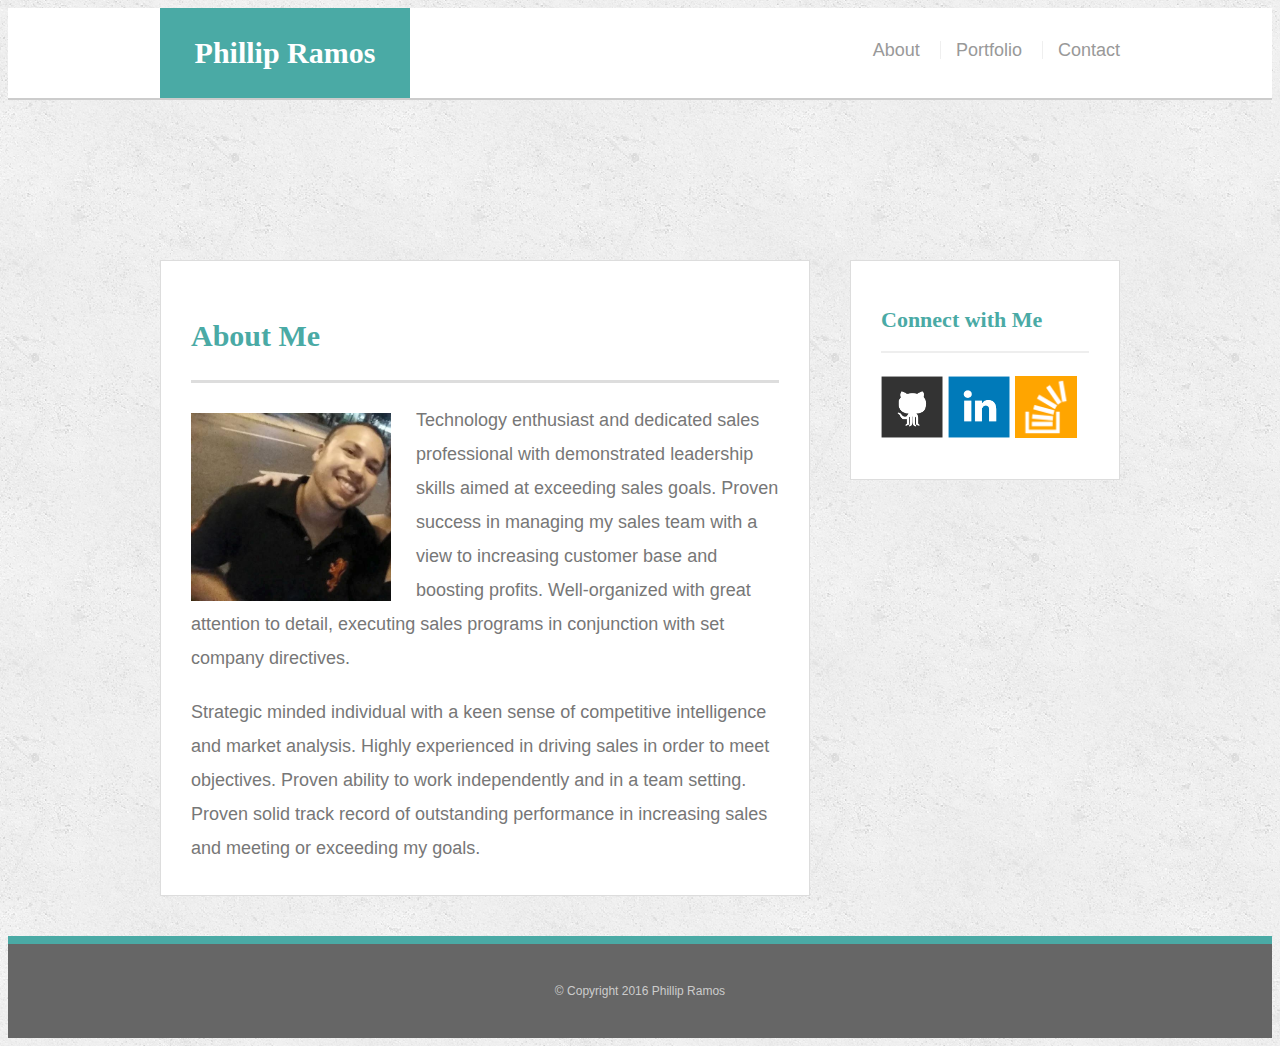
<file: index.html>
<!doctype html>
<html>
<head>
	<meta charset="UTF-8">
	<meta name="viewport" content="width=device-width, initial-scale=1.0">

	<title>About | Phillip Ramos</title>

	<link rel="stylesheet" href="https://maxcdn.bootstrapcdn.com/bootstrap/3.3.6/css/bootstrap.min.css" integrity="sha384-1q8mTJOASx8j1Au+a5WDVnPi2lkFfwwEAa8hDDdjZlpLegxhjVME1fgjWPGmkzs7" crossorigin="anonymous">
	
	<link rel="stylesheet" type="text/css" href="assets/css/style.css">
</head>
<body>

	<header id="masthead">
		<div class="container">
			<a href="index.html" id="logo">Phillip Ramos</a>
			<nav>
				<a href="index.html">About</a>
				<a href="portfolio.html">Portfolio</a>
				<a href="contact.html">Contact</a>
			</nav>
		</div>
	</header>

	<div id="main-container" class="container">
		<section class="main-section">
			<h1>About Me</h1>

			<img src="assets/images/me.jpg" class="auth-image" alt="Phillip Ramos">

			<p>Technology enthusiast and dedicated sales professional with demonstrated leadership skills aimed at exceeding sales goals. Proven success in managing my sales team with a view to increasing customer base and boosting profits. Well-organized with great attention to detail, executing sales programs in conjunction with set company directives.</p>

 			<p>Strategic minded individual with a keen sense of competitive intelligence and market analysis. Highly experienced in driving sales in order to meet objectives. Proven ability to work independently and in a team setting. Proven solid track record of outstanding performance in increasing sales and meeting or exceeding my goals.</p>

			
		</section>

		<section class="sidebar">
			<div id="connect">
				<h2>Connect with Me</h2>
				<a href="https://github.com/pramos13" target="_blank">
				<img src="assets/images/github-128.png" class="social" alt="Github"></a>

				<a href="https://www.linkedin.com/in/phillip-ramos-27a564b5?trk=hp-identity-name" target="_blank">
				<img src="assets/images/linkedin-128.png" class="social" alt="LinkedIn"></a>

				<a href="http://stackoverflow.com/users/6131954/philramos" target="_blank">
				<img src="assets/images/stackoverflow-128.png" class="social" alt="Stack Overflow"></a>
			</div>
		</section>
	</div>

	<footer>
		<div class="container">
			&copy; Copyright 2016 Phillip Ramos
		</div>
	</footer>
</body>
</html>
</file>
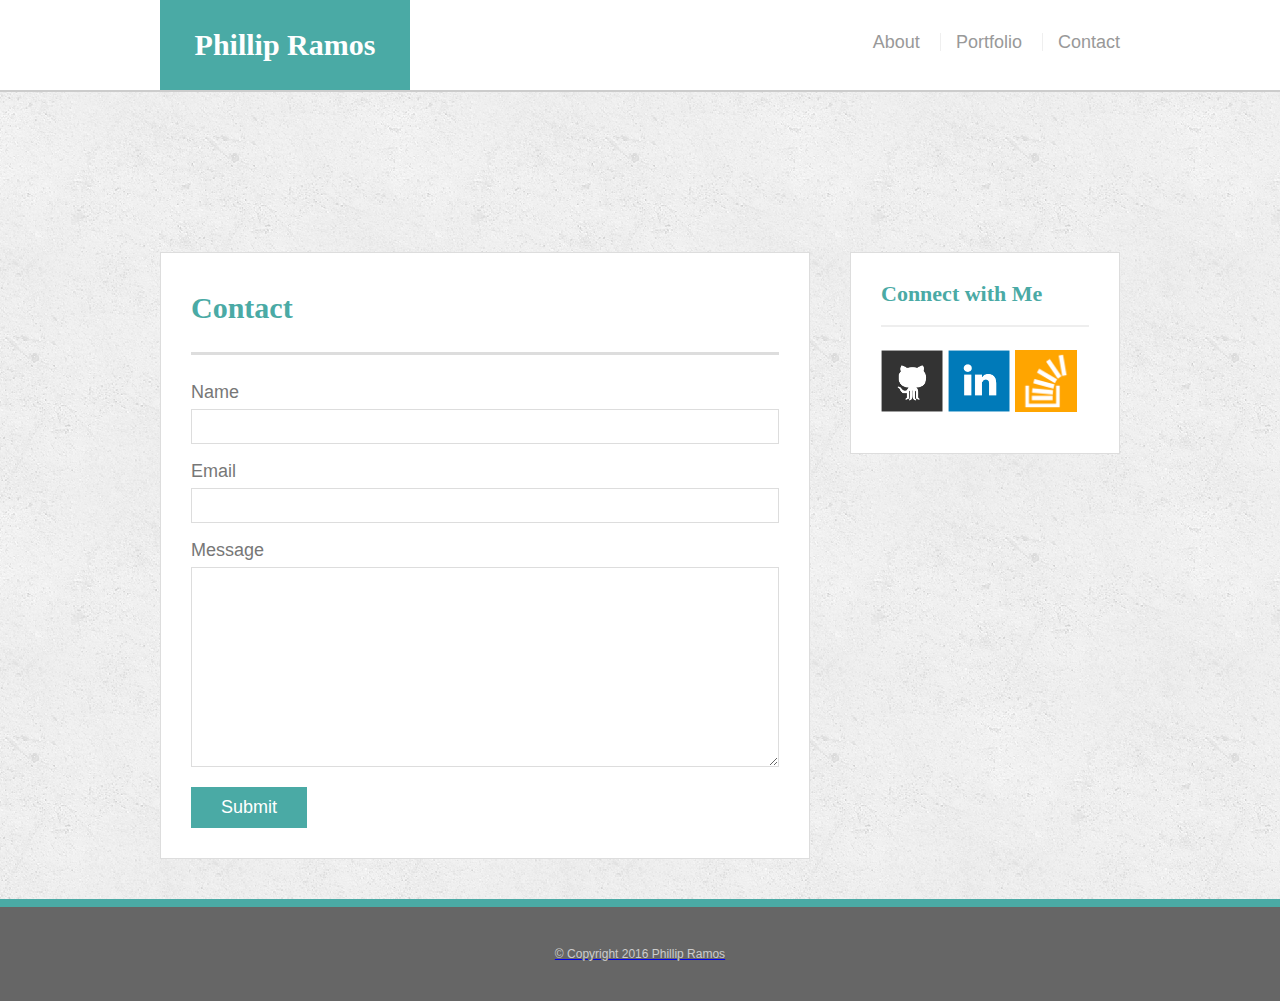
<file: contact.html>
<!doctype html>
<html>
<head>
	<meta charset="UTF-8">
	<meta name="viewport" content="width=device-width, initial-scale=1.0">

	<title>Contact | Phillip Ramos</title>

	<link rel="stylesheet" href="https://maxcdn.bootstrapcdn.com/bootstrap/3.3.6/css/bootstrap.min.css" integrity="sha384-1q8mTJOASx8j1Au+a5WDVnPi2lkFfwwEAa8hDDdjZlpLegxhjVME1fgjWPGmkzs7" crossorigin="anonymous">
	<link rel="stylesheet" type="text/css" href="assets/css/reset.css">
	<link rel="stylesheet" type="text/css" href="assets/css/style.css">
</head>
<body>

	<header id="masthead">
		<div class="container">
			<a href="index.html" id="logo">Phillip Ramos</a>
			<nav>
				<a href="index.html">About</a>
				<a href="portfolio.html">Portfolio</a>
				<a href="contact.html">Contact</a>
			</nav>
		</div>
	</header>

	<div id="main-container" class="container">
		<section class="main-section">
			<h1>Contact</h1>

			<form id="contact-form">
				<ul>
					<li>
						<label for="name">Name</label>
						<input type="text" id="name" name="name" placeholder="" required="required">
					</li>
					<li>
						<label for="email">Email</label>
						<input type="email" id="email" name="email" placeholder="" required="required">
					</li>
					<li>
						<label for="message">Message</label>
						<textarea id="message" name="message" required="required"></textarea>
					</li>
				</ul>
				<input type="submit">
			</form>

		</section>

		<section class="sidebar">
			<div id="connect">
				<h2>Connect with Me</h2>
				<a href="https://github.com/pramos13" target="_blank">
				<img src="assets/images/github-128.png" class="social" alt="Github"></a>

				<a href="https://www.linkedin.com/in/phillip-ramos-27a564b5?trk=hp-identity-name" target="_blank">
				<img src="assets/images/linkedin-128.png" class="social" alt="LinkedIn"></a>

				<a href="http://stackoverflow.com/users/6131954/philramos" target="_blank">
				<img src="assets/images/stackoverflow-128.png" class="social" alt="Stack Overflow">
			</div>
		</section>
	</div>

	<footer>
		<div class="container">
			&copy; Copyright 2016 Phillip Ramos
		</div>
	</footer>
</body>
</html>
</file>
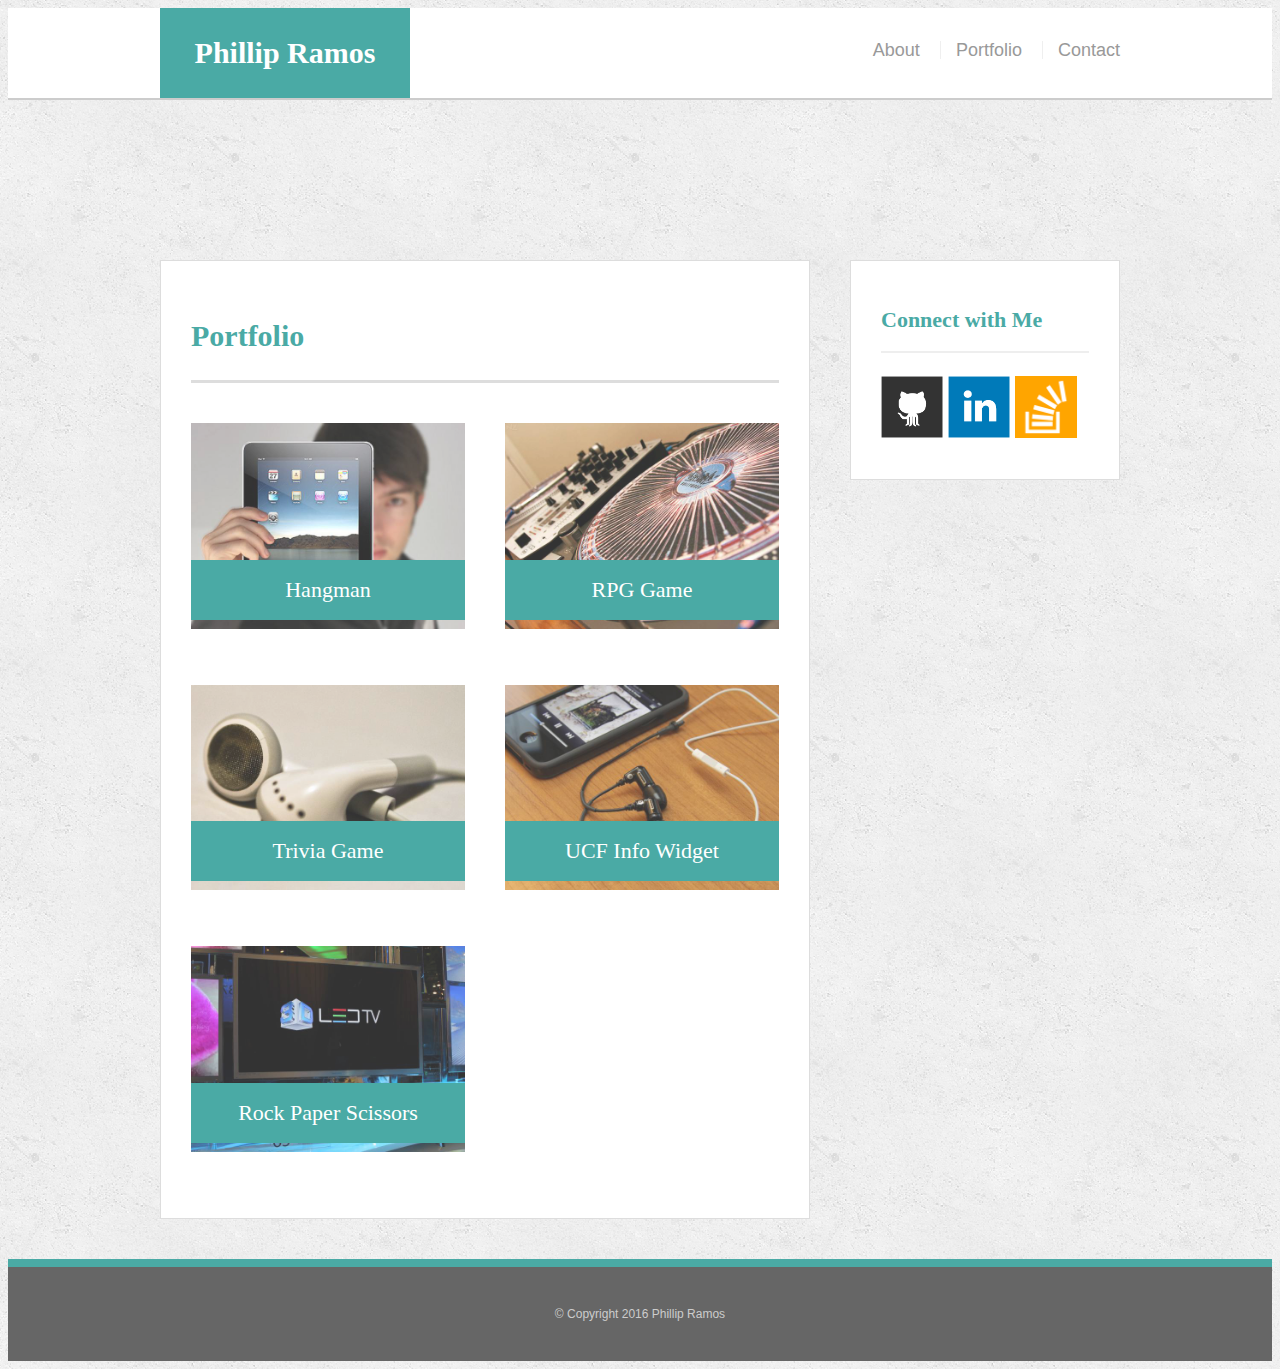
<file: portfolio.html>
<!doctype html>
<html>
<head>
	<meta charset="UTF-8">
	<meta name="viewport" content="width=device-width, initial-scale=1.0">

	<title>Portfolio | Phillip Ramos</title>
	<link rel="stylesheet" href="https://maxcdn.bootstrapcdn.com/bootstrap/3.3.6/css/bootstrap.min.css" integrity="sha384-1q8mTJOASx8j1Au+a5WDVnPi2lkFfwwEAa8hDDdjZlpLegxhjVME1fgjWPGmkzs7" crossorigin="anonymous">
	<link rel="stylesheet" type="text/css" href="assets/css/style.css">
</head>
<body>

	<header id="masthead">
		<div class="container">
			<a href="index.html" id="logo">Phillip Ramos</a>
			<nav>
				<a href="index.html">About</a>
				<a href="portfolio.html">Portfolio</a>
				<a href="contact.html">Contact</a>
			</nav>
		</div>
	</header>

	<div id="main-container" class="container">
		<section class="main-section">
			<h1>Portfolio</h1>

			<div class="work">
				<img src="assets/images/technics-q-c-640-480-1.jpg" alt="hangman">

				<h3>Hangman</h3>
			</div>
			<div class="work">
				<img src="assets/images/technics-q-c-640-480-2.jpg" alt="RPG Game">

				<h3>RPG Game</h3>
			</div>
			<div class="work">
				<img src="assets/images/technics-q-c-640-480-5.jpg" alt="Trivia Game">

				<h3>Trivia Game</h3>
			</div>
			<div class="work">
				<img src="assets/images/technics-q-c-640-480-7.jpg" alt="UCF Info Widget">

				<h3>UCF Info Widget</h3>
			</div>
			<div class="work">
				<img src="assets/images/technics-q-c-640-480-9.jpg" alt="Rock Paper Scissors">

				<h3>Rock Paper Scissors</h3>
			</div>

		</section>

		<section class="sidebar">
			<div id="connect">
				<h2>Connect with Me</h2>

				<a href="https://github.com/pramos13" target="_blank"><img src="assets/images/github-128.png" class="social" alt="Github"></a>

				<a href="https://www.linkedin.com/in/phillip-ramos-27a564b5?trk=hp-identity-name" target="_blank">
				<img src="assets/images/linkedin-128.png" class="social" alt="LinkedIn"></a>

				<a href="http://stackoverflow.com/users/6131954/philramos" target="_blank">
				<img src="assets/images/stackoverflow-128.png" class="social" alt="Stack Overflow"></a>
			</div>
		</section>
	</div>

	<footer>
		<div class="container">
			&copy; Copyright 2016 Phillip Ramos
		</div>
	</footer>
</body>
</html>
</file>
<file: assets/css/style.css>
body {
	background: url("../images/concrete_seamless.png");
	font-size: 18px;
	line-height: 34px;
	font-family: 'Arial', 'Helvetica Neue', Helvetica, sans-serif;
	color: #777;
}

* {
	box-sizing: border-box;
}

/*general*/

.container {
	width: 100%;
	max-width: 960px;
	margin: 0 auto;
	clear: both;
}
h1, 
h2,
h3,
p {
	margin-bottom: 20px;
}
p:last-child {
	margin-bottom: 0;
}
h1, h2, h3 {
	font-family: 'Georgia', Times, Times New Roman, serif;
	font-weight: 700;
	color: #4aaaa5;
}
h1 {
	font-size: 30px;
	line-height: 49px;
	border-bottom: 3px solid #ddd;
	padding-bottom: 20px;
}
h2,
h3 {
	font-size: 22px;
}

/*header*/

#masthead {
	background: #fff;
	margin: 0 0 30px;
	z-index: 99;
	color: #fff;
	overflow: auto;
	border-bottom: 2px solid #ccc;
	position: static;
	width: 100%;
}
#logo {
	width: 250px;
	height: 90px;
	background: #4aaaa5;
	float: left;
	font-family: 'Georgia', Times, Times New Roman, serif;
	text-align: center;
	line-height: 90px;
	color: #fff;
	font-weight: 700;
	font-size: 30px;
	text-decoration: none;
}
nav {
	float: right;
	margin-top: 25px;
}
nav a {
	color: #999;
	text-decoration: none;
	margin-left: 15px;
	display: inline-block;
	border-left: 1px solid #efefef;
	padding-left: 15px;
	line-height: 18px;
}
nav a:first-child {
	border-left: 0 none;
}

/*footer*/

footer {
	background: #666;
	color: #fff;
	padding: 30px 0;
	clear: both;
	border-top: 8px solid #4aaaa5;
	color: #ccc;
	font-size: 12px;
	text-align: center;
}

/*sidebar*/

.sidebar {
	background: #fff;
	padding: 30px;
	width: 100%;
	max-width: 270px;
	float: right;
	border: 1px solid #ddd;
	margin-bottom: 20px;
}
h3,
.sidebar h2 {
	border-bottom: 2px solid #eee;
	padding-bottom: 20px;
	margin-bottom: 15px;
	line-height: 22px;
}
.social {
	width: 62px;
	height: 62px;
	margin-top: 8px;
	margin-right: 5px;
}
.social:last-child {
	margin-right: 0;
}

/*main*/

#main-container {
	padding-top: 130px;
}
.main-section {
	background: #fff;
	padding: 30px;
	margin: 0 0 40px 0;
	width: 100%;
	max-width: 650px;
	float: left;
	border: 1px solid #ddd;
}

/*portfolio page*/

.work {
	width: 274px;
	overflow: auto;
	position: relative;
	float: left;
	margin: 20px 0 25px;
}
.work:nth-child(even) {
	margin-right: 40px;
}
.work img {
	width: 100%;
	border: 0 none;
	opacity: .8;
}
.work h3 {
	border-bottom: 0;
	background: #4aaaa5;
	color: #fff;
	text-align: center;
	position: absolute;
	padding: 15px;
	width: 100%;
	bottom: 20px;
	line-height: 30px;
	margin-bottom: 0;
	font-weight: 300;
}
.auth-image {
	width: 200px;
	height: auto;
	margin-top: 10px;
	float: left;
	margin-right: 25px;
}

/*contact page*/

#contact-form ul {
	margin-bottom: 20px;
}
#contact-form li {
	margin-bottom: 10px;
}
label,
input[type=text],
input[type=email],
textarea {
	display: block;
	width: 100%;
}
input[type=text],
input[type=email],
textarea {
	height: 35px;
	border: 1px solid #ddd;
	padding: 0 10px;
	font-size: 14px;
}
textarea {
	height: 200px;
}
input[type=submit] {
	background: #4aaaa5;
	border: 0 none;
	color: #fff;
	font-size: 18px;
	padding: 10px 30px;
	cursor: pointer;
}

@media screen and (max-width: 640px) {

#mastahead {
	position: static;
}

#logo {
	width: 100%
}

nav {
	float: none;
	text-align: center;
}

.main-section {
	width: 100%

}

.sidebar {
	max-width: 100%;

}

.auth-image {
	float: none;
	width: 100%;
}

.work {
	width: 45%;
}

}


@media screen and (min-width: 641px) and (max-width: 768px) {

.main-section {
	width: 100%;
	max-width: 100%;
}

.sidebar {
	max-width: 100%;
}

.auth-image {
	float: left;
	width: 50%;
}

.work {
	width: 45%;
}

}

@media screen and (min-width: 796px) and (max-width: 980px) {

.auth-image {
	float: none;
	width: 100%;
}

.main-section {
	width: 60%;
}

.sidebar {
	width: 40%;
}

.work {
	width: 95%;
}

}
</file>
